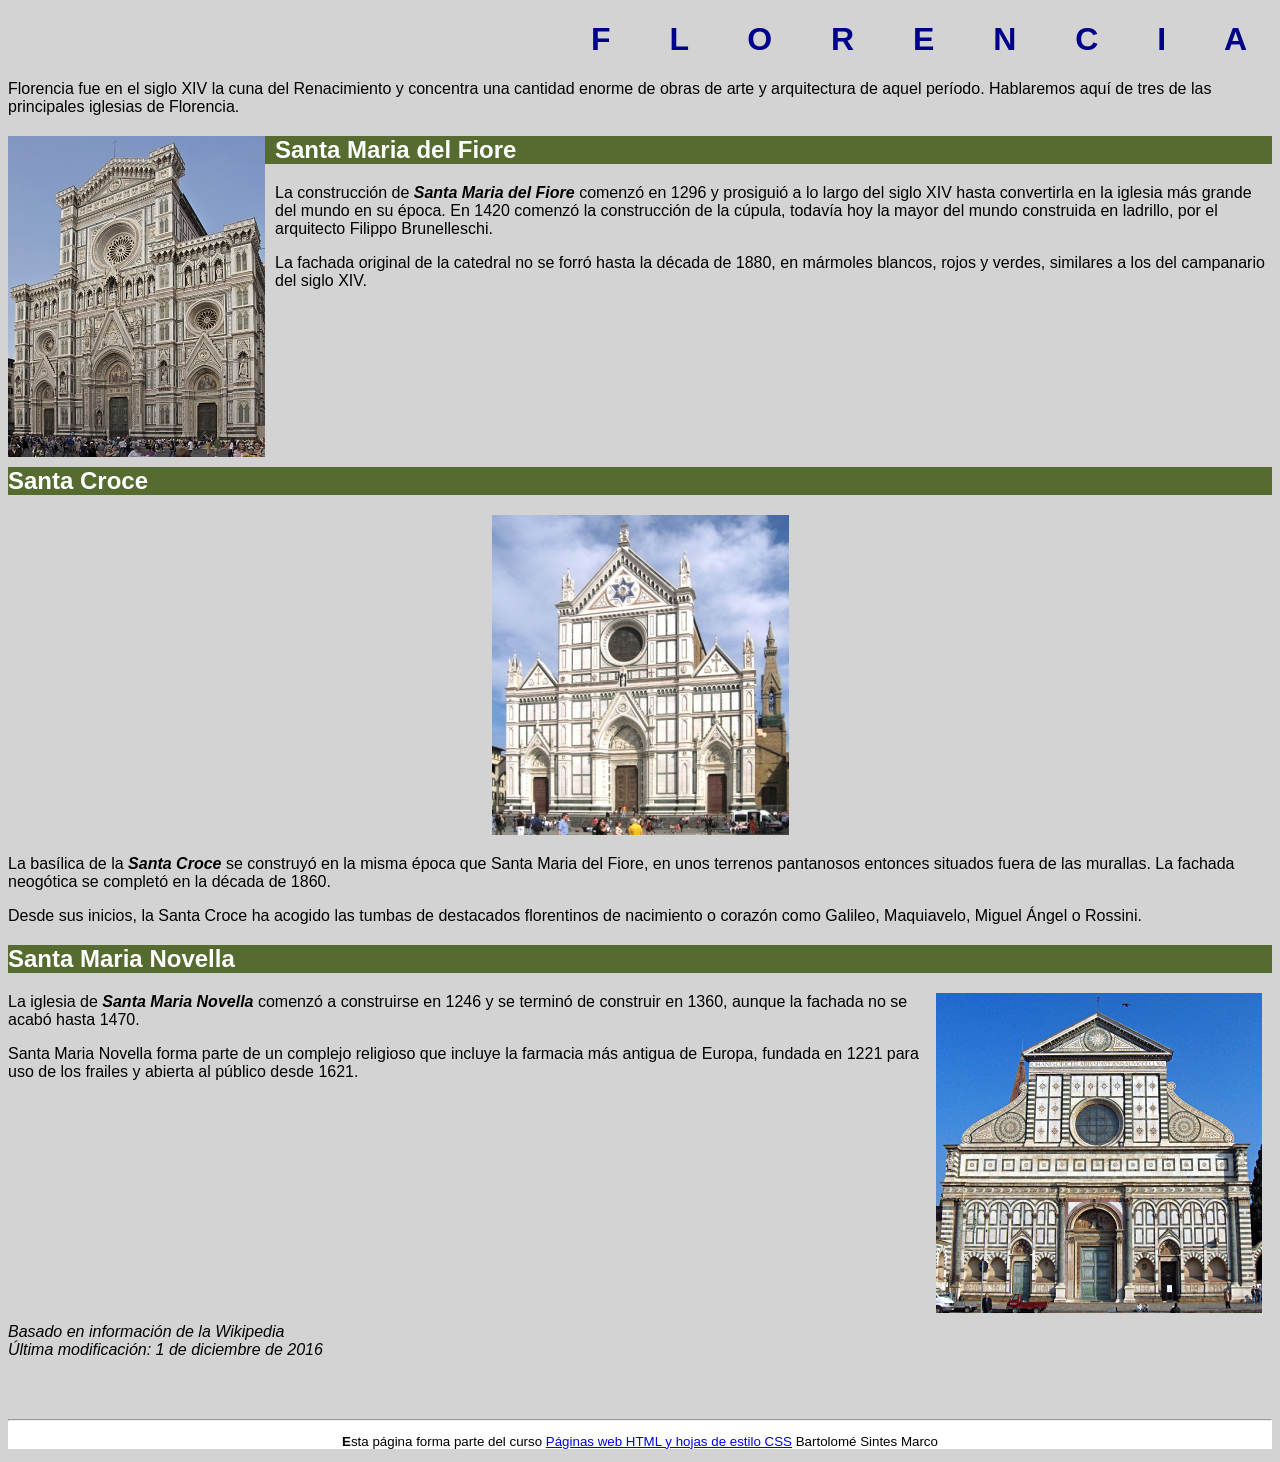
<file: Iglesias/WebContent/index.html>
<!DOCTYPE html>
<html>
<head>
<meta charset="UTF-8">
<title>Iglesias de Florencia.Iglesias de Florencia. Ejercicios. Páginas web HTML y hojas de estilo CSS. Bartolomé Sintes Marco. www.mclibre.org</title>
<link rel="stylesheet" href="style.css">
</head>
<body id="fondo">
<header id="titulop">
	<h1>F L O R E N C I A</h1>
</header>
<main>
	<p>Florencia fue en el siglo XIV la cuna del Renacimiento y concentra una cantidad enorme de obras de arte y arquitectura de aquel período. Hablaremos aquí de tres de las principales iglesias de Florencia.</p>
<section>
	<h2 class="fondoart"><img class="fotoizq" alt="Santa_Maria_del_Fiore" src="img/santa-maria-del-fiore.jpg" >Santa Maria del Fiore</h2>
	<article>
		<p>La construcción de <span class="negrita">Santa Maria del Fiore</span> comenzó en 1296 y prosiguió a lo largo del siglo XIV hasta convertirla en la iglesia más grande del mundo en su época.
		En 1420 comenzó la construcción de la cúpula, todavía hoy la mayor del mundo construida en ladrillo, por el arquitecto Filippo Brunelleschi.</p>
		<p>La fachada original de la catedral no se forró hasta la década de 1880, en mármoles blancos, rojos y verdes, similares a los del campanario del siglo XIV.</p>
	</article>
</section>
<section>
	<h2 class="fondoart">Santa Croce</h2>
	<p class="centro"><img alt="Santa_Croce" src="img/santa-croce.jpg"></p>
	<article>
		<p>La basílica de la <span class="negrita">Santa Croce</span> se construyó en la misma época que Santa Maria del Fiore, en unos terrenos pantanosos entonces situados fuera de las murallas. La fachada neogótica se completó en la década de 1860.</p>
		<p>Desde sus inicios, la Santa Croce ha acogido las tumbas de destacados florentinos de nacimiento o corazón como Galileo, Maquiavelo, Miguel Ángel o Rossini.</p>
	</article>
</section>
<section>
	<h2 class="fondoart">Santa Maria Novella</h2>
	<article>
		<p><img class="fotoder" alt="Santa_Maria_Novella" src="img/santa-maria-novella.jpg">La iglesia de <span class="negrita">Santa Maria Novella</span> comenzó a construirse en 1246 y se terminó de construir en 1360, aunque la fachada no se acabó hasta 1470.</p>
		<p>Santa Maria Novella forma parte de un complejo religioso que incluye la farmacia más antigua de Europa, fundada en 1221 para uso de los frailes y abierta al público desde 1621.</p>
	</article>
</section>
</main>
<footer>
<p class="fin">Basado en información de la Wikipedia<br>
Última modificación: 1 de diciembre de 2016</p>
</footer>
<br></br>
<footer id=finop>
<hr id=line></hr>
<!-- Parte Opcional -->
<p id="autor"><b>E</b>sta página forma parte del curso <a href="https://www.mclibre.org/consultar/htmlcss/">Páginas web HTML y hojas de estilo CSS</a> Bartolomé Sintes Marco</p>
</footer>
</body>
</html>
</file>
<file: Iglesias/WebContent/style.css>
@charset "UTF-8";
body#fondo{
	 background-color: lightgrey;
	 font-family: sans-serif;
	 
}
header#titulop{
	text-align: right;
	color: darkblue;
	letter-spacing: 25px;
	font-weight: bold;
	
}
h2.fondoart{
	background-color: darkolivegreen;
	color: white;
	clear: both;
}

img.fotoizq{
	float: left;
	margin-right: 10px;
	margin-bottom: 10px;
}

span.negrita{
	font-weight: bold;
	font-style: oblique;	
}
p.centro{
	text-align: center;
}
img.fotoder{
	float: right;
	margin-right: 10px;
	margin-bottom: 10px;
}
p.fin{
	clear: both;
	font-style: oblique;
}
p#autor{
	text-align: center;
	font-size: smaller;
}
footer#finop{
	background-color: white;
}
</file>
